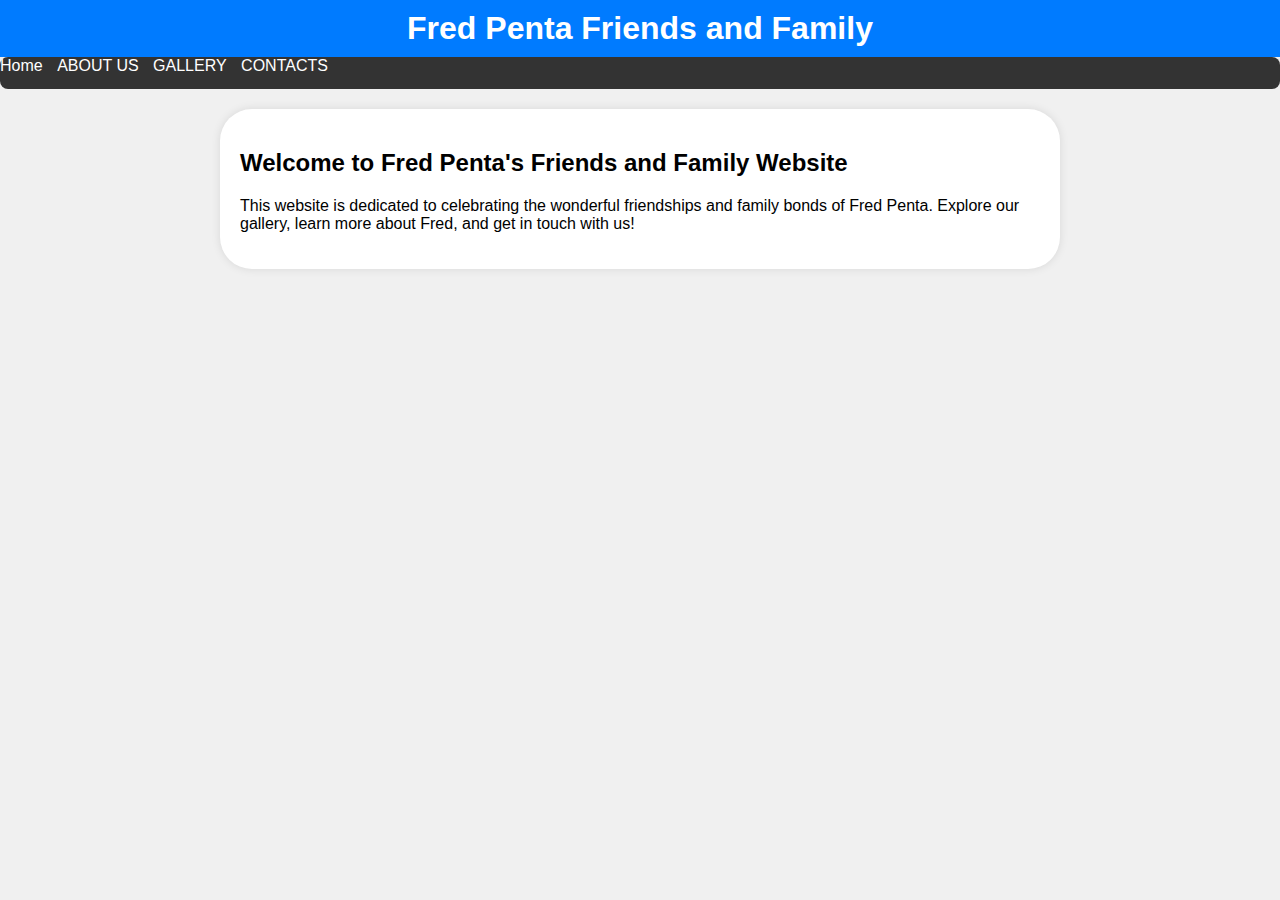
<file: index.html>
<!DOCTYPE html>
<html>
<head>
    <meta charset="UTF-8">
    <title>Fred Penta Friends and Family</title>
    <link rel="stylesheet" href="stylesheet.css">
</head>
<body>
    <header>
        <h1>Fred Penta Friends and Family</h1>
    </header>
    <nav>
        <ul>
            <li><a href="index.html"> Home</a></li>
            <li><a href="About us.html">ABOUT US</a></li>
            <li><a href="gallery.html">GALLERY</a></li>
            <li><a href="contacts.html">CONTACTS</a></li>
          
        </ul>
    </nav>
    <div class="container">
        <h2>Welcome to Fred Penta's Friends and Family Website</h2>
        <p>This website is dedicated to celebrating the wonderful friendships and family bonds of Fred Penta. Explore our gallery, learn more about Fred, and get in touch with us!</p>
    </div>

</body>
</html>
</file>
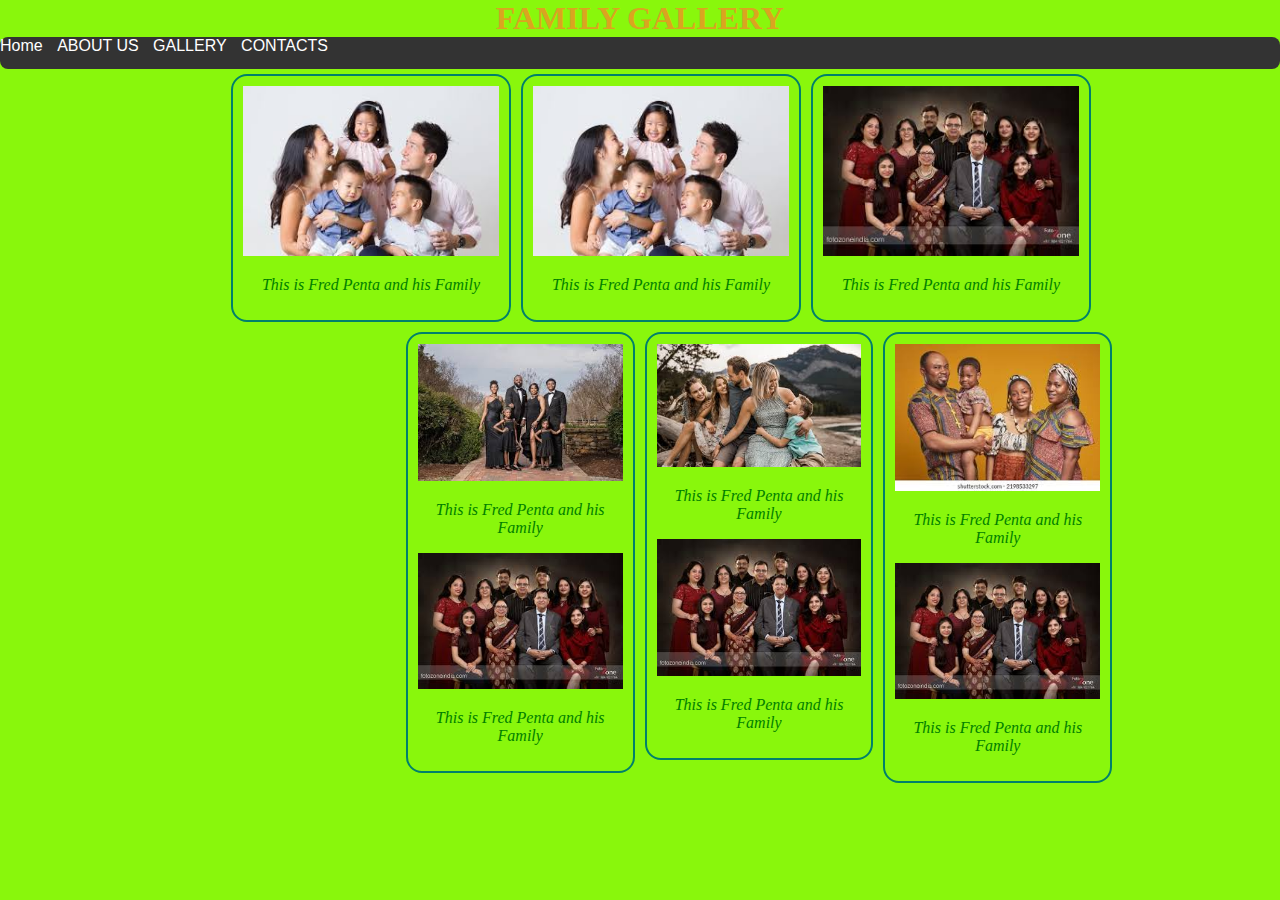
<file: gallery.html>
<!DOCTYPE html>
<html lang="en">
<head>
    <meta charset="UTF-8">
    <meta name="viewport" content="width=device-width, initial-scale=1.0">
    <title>SAMPLE GALLERY</title>
    <link rel="stylesheet" href="stylesheet.css">
    <style>
        body{
            background-color: rgb(137, 247, 12);
        }
        .h1style{
            color:goldenrod;
            font-family: Cambria, Cochin, Georgia, Times, 'Times New Roman', serif;
            text-align: center;
        }
        .images{
            width:100%;
            height:70%;
        
        
        }
        .subdiv{
            float: left;
            width: 25%;
            height: auto;
            border: 2px solid rgb(0, 128, 107);
            margin-right: 10px;
            padding: 10px;
            margin: 5px;
            border-radius: 1rem;
        
        
        }
        .maindiv{
            width: 80%;
            height: auto;
            margin: auto;
            background-color: blue; 
            margin-right: 30px; 
        }
        
        
        .caption{
            color: green;
            font-family: Cambria, Cochin, Georgia, Times, 'Times New Roman', serif;
            text-align: center;
        }
    </style>
</head>
<body>
  <h1 class="h1style">FAMILY GALLERY</h1>  
  <nav>
    <ul>
        <li><a href="index.html"> Home</a></li>
        <li><a href="About us.html">ABOUT US</a></li>
        <li><a href="gallery.html">GALLERY</a></li>
        <li><a href="contacts.html">CONTACTS</a></li>
      
    </ul>
 </nav>

   <div class="maindiv">
        <div  class="subdiv">
            <img class="images" src="images/images (1).jpeg" alt="">
            <div class="caption">
                <i><p>This is Fred Penta and his Family</p>
            </div>
        </div>
        <div class="subdiv">
            <img class="images"  src="images/images (2).jpeg" alt="">
            <div class="caption">
                <i><p>This is Fred Penta and his Family</p>
            </div>
        </div>   
        <div class="subdiv">
            <img class="images" src="images/images.jpeg" alt="">
            <div class="caption">
                <i><p>This is Fred Penta and his Family</p>
            </div>
        </div>   
           <div class="maindiv">
        <div  class="subdiv">
            <img class="images" src="images/images (3).jpeg" alt="">
            <div class="caption">
                <i><p>This is Fred Penta and his Family</p>
                    <img class="images" src="images/images.jpeg" alt="">
                    <div class="caption">
                        <i><p>This is Fred Penta and his Family</p>
                    </div>
            </div>
        </div>
        <div class="subdiv">
            <img class="images"  src="images/images (4).jpeg" alt="">
            <div class="caption">
                <i><p>This is Fred Penta and his Family</p>
                    <img class="images" src="images/images.jpeg" alt="">
                    <div class="caption">
                        <i><p>This is Fred Penta and his Family</p>
                    </div>
            </div>
        </div>   
        <div class="subdiv">
            <img class="images" src="images/images (5).jpeg" alt="">
            <div class="caption">
                <i><p>This is Fred Penta and his Family</p>
                    <img class="images" src="images/images.jpeg" alt="">
                    <div class="caption">
                        <i><p>This is Fred Penta and his Family</p>
                    </div>
            </div>
        </div>
</file>
<file: stylesheet.css>
body {
    font-family: Arial, sans-serif;
    background-color: #f0f0f0;
    margin: 0;
    padding: 0;
}

header {
    background-color: #007bff;
    color: #fff;
    text-align: center;
    padding: 10px 0;
}
h1 {
    margin: 0;
}

nav {
    background-color: #333;
    height: 2rem;
    border-radius: 0.5rem;
   
}

nav ul {
    position: absolute;
    list-style-type: none;
    margin: 0;
    padding: 0;
    text-align: center;
    font-family: Verdana, Geneva, Tahoma, sans-serif;
    
}

nav ul li {
    display: inline;
    margin-right: 10px;
}

nav ul li a {
    text-decoration: none;
    color: #fff;
}

nav ul li a:hover {
    text-decoration: underline;
}

.container {
    max-width: 800px;
    margin: 20px auto;
    padding: 20px;
    background-color: #fff;
    border-radius: 5px;
    box-shadow: 0 0 10px rgba(0, 0, 0, 0.1);
    border-radius: 2rem;
}
</file>
